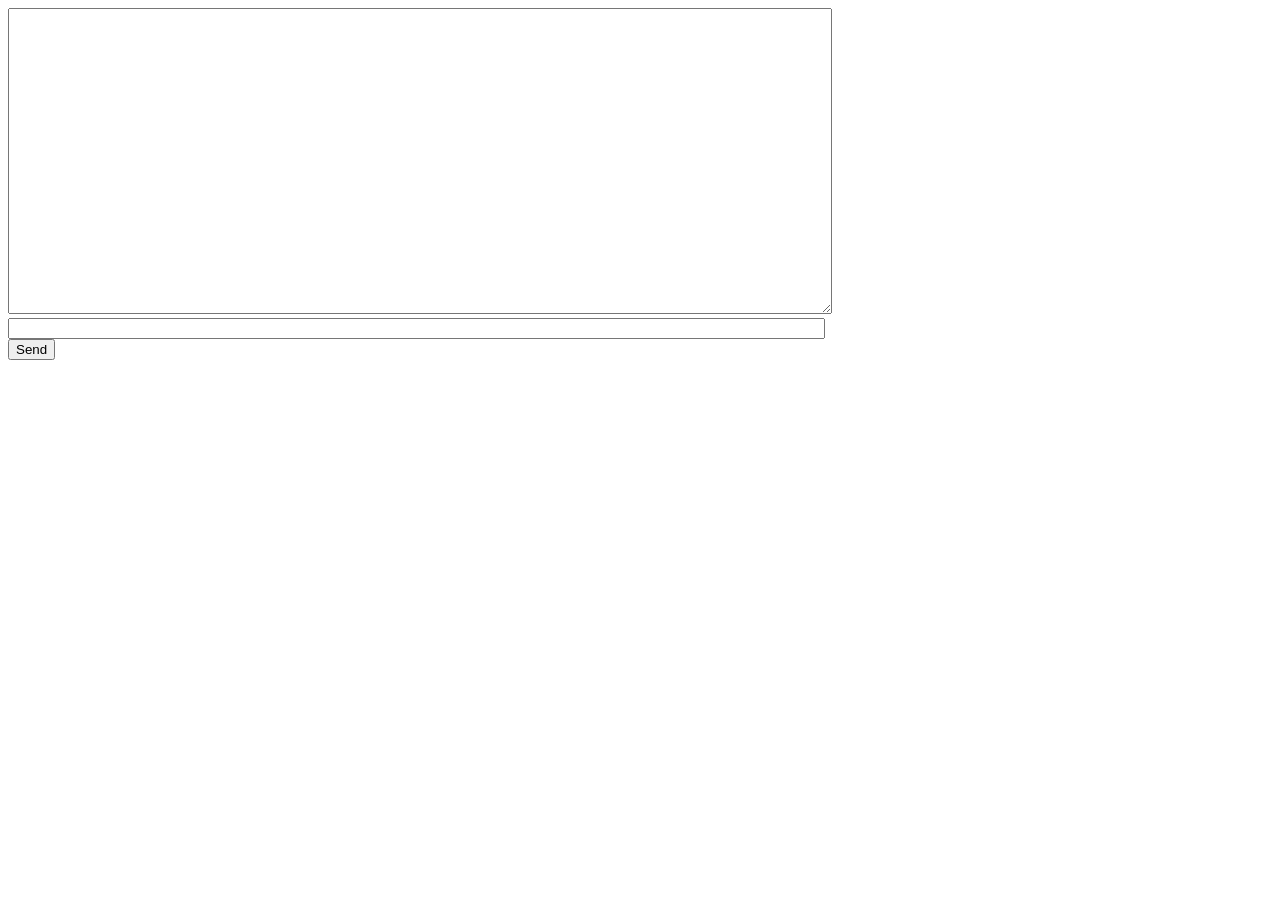
<file: chat/templates/chat/sala.html>
<!-- chat/templates/chat/room.html -->
<!DOCTYPE html>
<html>
<head>
    <meta charset="utf-8"/>
    <title>Chat Room</title>
</head>
<body>
    <textarea id="chat-log" cols="100" rows="20"></textarea><br/>
    <input id="chat-message-input" type="text" size="100"/><br/>
    <input id="chat-message-submit" type="button" value="Send"/>
</body>

<script>
    var roomName = {{ room_name_json }};

     var chatSocket = new WebSocket(
        'ws://' + window.location.host +
        '/ws/chat/' + roomName + '/');

    chatSocket.onmessage = function(e) {
        var data = JSON.parse(e.data);
        var message = data['message'];   
        document.querySelector('#chat-log').value += (message + '\n');
    };

    chatSocket.onclose = function(e) {
        console.error('Chat socket closed unexpectedly');
    };

    document.querySelector('#chat-message-input').focus();
    document.querySelector('#chat-message-input').onkeyup = function(e) {
        if (e.keyCode === 13) {  // enter, return
            document.querySelector('#chat-message-submit').click();
        }
    };

    document.querySelector('#chat-message-submit').onclick = function(e) {
        var messageInputDom = document.querySelector('#chat-message-input');
        var message = messageInputDom.value;
        chatSocket.send(JSON.stringify({
            'message': message
        }));

        messageInputDom.value = '';
    };
</script>
</html>
</file>
